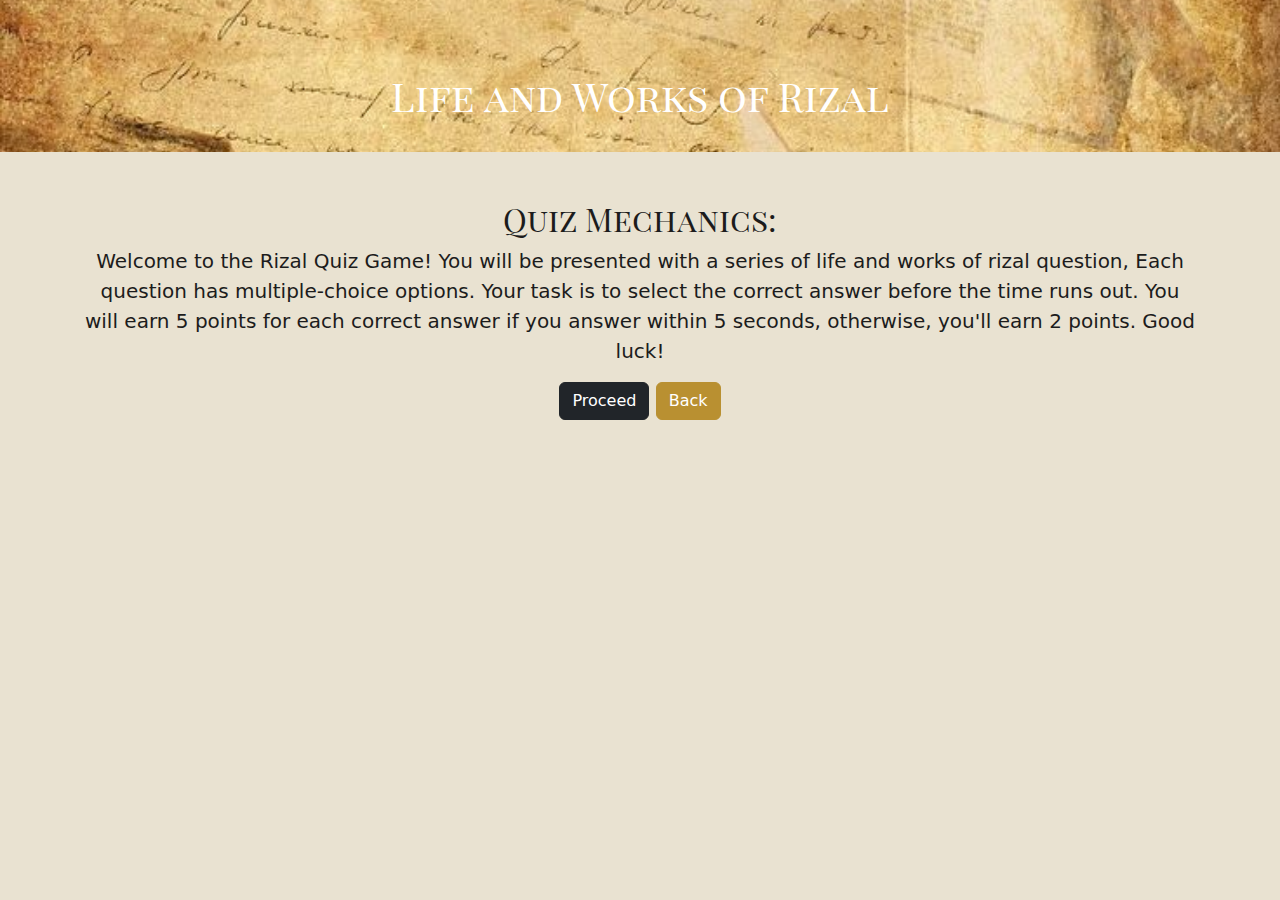
<file: rizalQuiz.html>
<!DOCTYPE html>
<html lang="en">

<head>
    <meta charset="UTF-8">
    <meta name="viewport" content="width=device-width, initial-scale=1.0">
    <link rel="icon" href="Picture/rizal_logo.png" type="image/x-icon">
    <title>Rizal Quiz Game</title>
    <link rel="stylesheet" href="css/game.css">
    <link href="https://cdn.jsdelivr.net/npm/bootstrap@5.3.3/dist/css/bootstrap.min.css" rel="stylesheet"
        integrity="sha384-QWTKZyjpPEjISv5WaRU9OFeRpok6YctnYmDr5pNlyT2bRjXh0JMhjY6hW+ALEwIH" crossorigin="anonymous">
    <link rel="preconnect" href="https://fonts.googleapis.com">
    <link rel="preconnect" href="https://fonts.gstatic.com" crossorigin>
    <link
        href="https://fonts.googleapis.com/css2?family=Playfair+Display+SC:ital,wght@0,400;0,700;0,900;1,400;1,700;1,900&display=swap"
        rel="stylesheet">
</head>

<body style="background-color: #e9e2d1;">

        <main>
            <header style="background-image: url('Picture/rizal.jpg')">
                <br><br><br>
                <div class="color-overlay d-flex justify-content-center align-items-center">
                    <h1 class="fs-0.5">Life and Works of Rizal</h1>
                </div>
                <br>
            </header>
        </main>

        <div class="container mt-5">
            <div id="instruction">
                <h2>Quiz Mechanics:</h2>
                <p>Welcome to the Rizal Quiz Game! You will be presented with a series of life and works of rizal
                    question,
                    Each question has multiple-choice options. Your task is to select the correct answer before the time
                    runs out. You will earn 5 points for each correct answer if you answer within 5 seconds, otherwise,
                    you'll earn 2 points. Good luck!</p>
                <button class="btn btn-dark" id="proceedButton" onclick="startGame()">Proceed</button>
                <button class="btn btn-warning"><a href="index.html">Back</a></button>
            </div>
            <div id="game" style="display: none;">
                <table id="scoreTable" style="display: none;">
                    <tr>
                        <th>Test</th>
                        <th>Score</th>
                    </tr>
                    <tr>
                        <td id="testNumber">0/20</td>
                        <td id="currentScore">0</td>
                    </tr>
                </table>
                <div id="timer">Time left: <span id="time">20</span> seconds</div>
                <div id="questionBox">
                    <div class="clue-images" id="clueImages"></div>
                    <div class="fs-3" id="question"></div>
                <div class="options-container" id="options"></div>
            </div>
                <div class="d-grid gap-2 col-1 m-auto">
                    <button class="btn btn-warning" id="nextButton" onclick="nextQuestion()"
                        style="display: none;">Next</button>
                    <button class="btn btn-dark"><a href="rizalQuiz.html">Reset</a></button>
                    <!-- <button class="btn btn-dark" id="resetButton" onclick="resetGame()">Reset</button> -->
                </div>
            </div>
        </div>  
        <br><br>
    <script src="js/script.js"></script>

</body>

</html>
</file>
<file: css/game.css>
body {
    display: flex;
    flex-direction: column;

}

header {
    background: no-repeat center center;
    background-size: cover;
    color: white;
}

header h1{
    font-family: "Playfair Display SC", serif;
    font-weight: 400;
    font-style: normal;
}

h2{
    font-family: "Playfair Display SC", serif;
    font-weight: 400;
    font-style: normal;
}

.container {
    margin: 0 auto;
    text-align: center;
    
}

#instruction {
    font-size: 20px;
    color: #1c1c1c;
}

.btn a{
    text-decoration: none;
    color: #fff;
}

.btn.btn-warning {
    background-color: #b99031;
    color: #ffff;
    border-color: #b99031;
}

#questionBox {
    padding: 20px;
    margin-bottom: 20px;
}

#question {
    font-family: "Playfair Display SC", serif;
    font-weight: 400;
    font-style: normal;
    font-size: 20px;
    color: #1c1c1c;
}

.clue-images {
    display: flex;
    justify-content: center;
    margin-bottom: 20px;
    overflow-x: auto;
}

.clue-image {
    max-width: 100%;
    max-height: 150px;
    margin: 0 10px;
}

.options-container {
    flex-direction: column;
    align-items: center;
}

.option {
    margin-bottom: 10px;
    padding: 10px;
    border-radius: 5px;
    cursor: pointer;
    font-weight: bold;
    
    
    
}

#timer {
    font-weight: bold;
    font-size: 16px;
    margin-bottom: 10px;
}

#score {
    font-size: 16px;
    margin-bottom: 20px;
}

.correct {
    color: #008000;
}

.incorrect {
    color: red;
}

table {
    width: 100%;
    border-collapse: collapse;
    margin-bottom: 20px;
}

th,
td {
    font-weight: 700;
    border: 1px solid white;
    padding: 10px;
}
</file>
